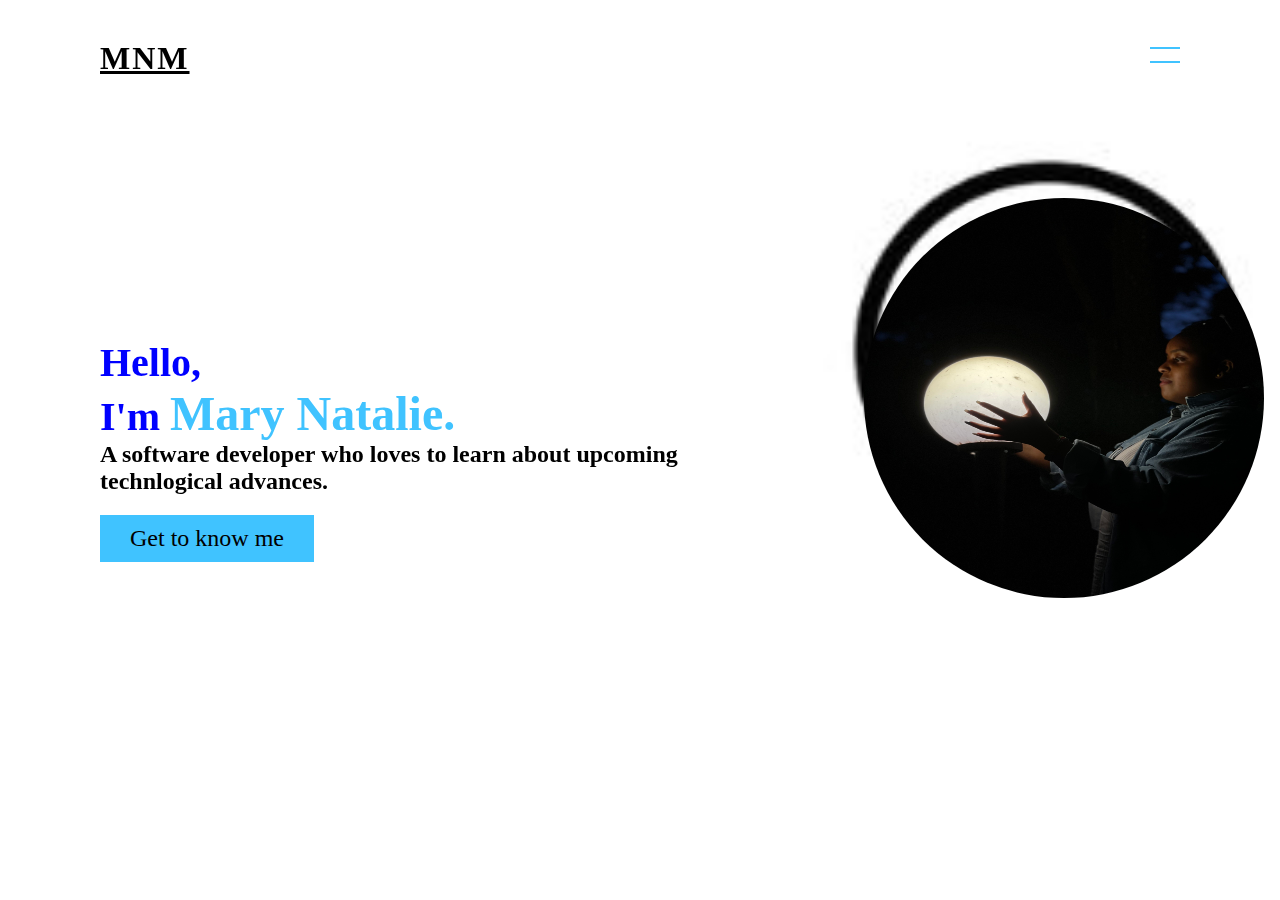
<file: index.html>
<!DOCTYPE html>
<html lang="en">

<head>
    <meta charset="UTF-8">
    <link rel="stylesheet" type="text/css" href="index.css">
    <link rel="stylesheet" href="https://cdnjs.cloudflare.com/ajax/libs/font-awesome/5.15.3/css/all.min.css"
        integrity="sha512-iBBXm8fW90+nuLcSKlbmrPcLa0OT92xO1BIsZ+ywDWZCvqsWgccV3gFoRBv0z+8dLJgyAHIhR35VZc2oM/gI1w=="
        crossorigin="anonymous" referrerpolicy="no-referrer" />
    <meta name="viewport" content="width=device-width, initial-scale=1.0">
    <title>Portfolio Landing page</title>
</head>

<body>
    <section class="banner" id="sec">
        <header>
            <a href="index.html" class="logo">MNM</a>
            <div id="toggle" onclick="toggle()"></div>
        </header>
        <div class="content">
            <h2>Hello,<br>I'm <span>Mary Natalie.</span></h2>
            <p>A software developer who loves to learn about upcoming technlogical advances.</p>
            <img src="IMG_0829.jpg" height="400" width="400" alt="">
            <a href="aboutme.html">Get to know me</a>
        </div>
        <ul class="sci">
            <li><a href="#"><i class="fab fa-facebook-f"></i></a></li>
            <li><a href="#"><i class="fab fa-instagram"></i></a></li>
            <li><a href="#"><i class="fab fa-github-square"></i></i></a></li>
        </ul>
    </section>
    <div id="navigation">
        <ul>
            <li><a href="index.html">Home</a></li>
            <li><a href="aboutme.html">About Me</a></li>
            <li><a href="projects.html">Projects</a></li>
            <li><a href="contacts.html">Contact</a></li>
        </ul>
    </div>
    <script src="https://cdnjs.cloudflare.com/ajax/libs/jquery/3.6.0/jquery.min.js" referrerpolicy="no-referrer">
    </script>
    <script src="JS/index.js"></script>

</body>

</html>
</file>
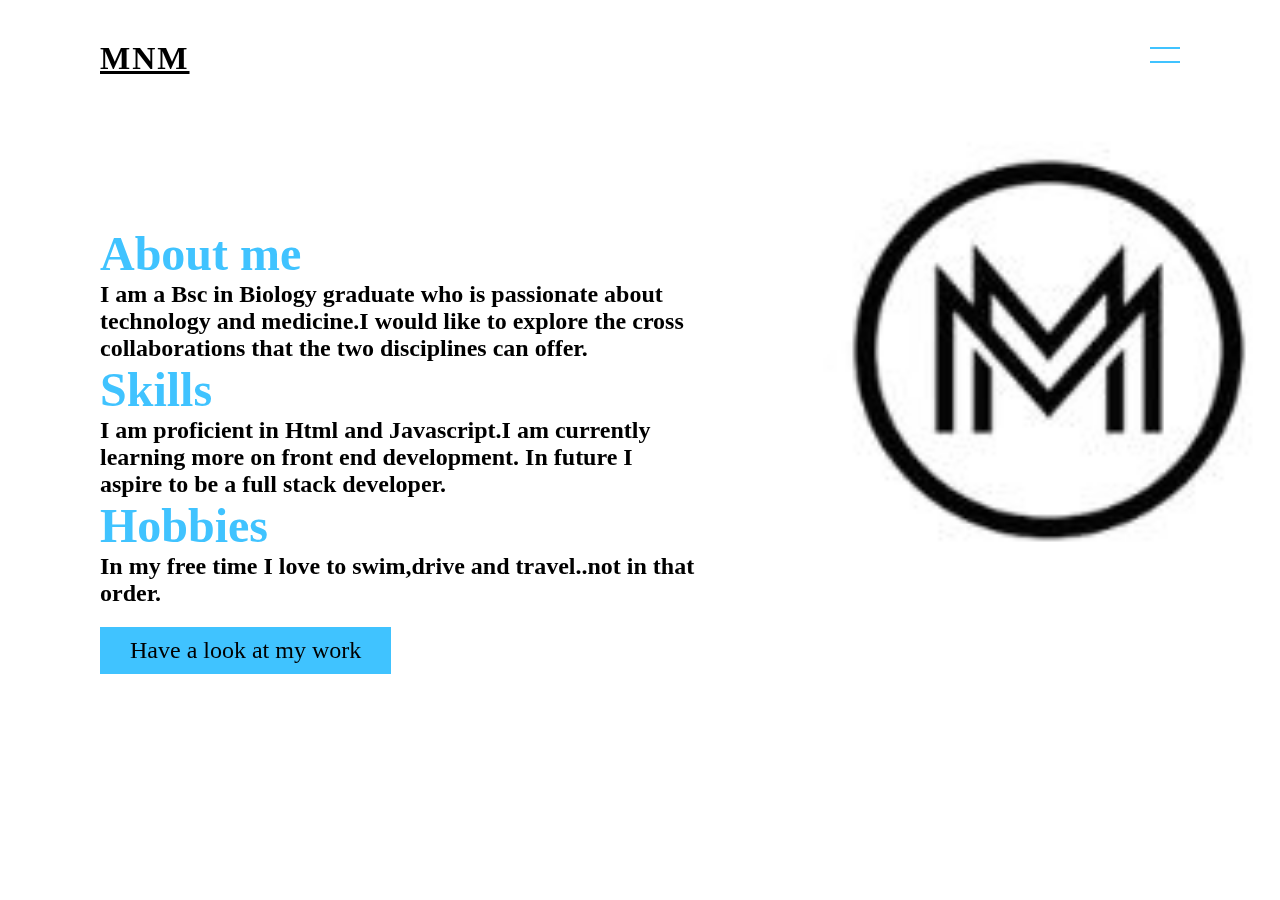
<file: aboutme.html>
<!DOCTYPE html>
<html lang="en">

<head>
    <meta charset="UTF-8">
    <link rel="stylesheet" type="text/css" href="index.css">
    <link rel="stylesheet" href="https://cdnjs.cloudflare.com/ajax/libs/font-awesome/5.15.3/css/all.min.css"
        integrity="sha512-iBBXm8fW90+nuLcSKlbmrPcLa0OT92xO1BIsZ+ywDWZCvqsWgccV3gFoRBv0z+8dLJgyAHIhR35VZc2oM/gI1w=="
        crossorigin="anonymous" referrerpolicy="no-referrer" />
    <meta name="viewport" content="width=device-width, initial-scale=1.0">
    <title>Portfolio Landing page</title>
</head>

<body>
    <section class="banner" id="sec">
        <header>
            <a href="index.html" class="logo">MNM</a>
            <div id="toggle" onclick="toggle()"></div>
        </header>
        <div class="content">
            <h2> <span>About me</span></h2>
            <p>I am a Bsc in Biology graduate who is passionate about technology and medicine.I would like to explore
                the cross collaborations that the two disciplines can offer.</p>
               
                <h2> <span>Skills</span></h2>
             <p>I am proficient in Html and Javascript.I am currently learning more on front end development. In future I aspire to be a full stack developer.</p>   
             <h2> <span>Hobbies</span></h2>
             <p>In my free time I love to swim,drive and
                travel..not in that order.</p>  
            <a href="projects.html">Have a look at my work</a>
        </div>
        <ul class="sci">
            <li><a href="#"><i class="fab fa-facebook-f"></i></a></li>
            <li><a href="#"><i class="fab fa-instagram"></i></a></li>
            <li><a href="#"><i class="fab fa-github-square"></i></i></a></li>
        </ul>
    </section>
    <div id="navigation">
        <ul>
            <li><a href="index.html">Home</a></li>
            <li><a href="aboutme.html">About Me</a></li>
            <li><a href="projects.html">Projects</a></li>
            <li><a href="contacts.html">Contact</a></li>
        </ul>
    </div>
    <script src="https://cdnjs.cloudflare.com/ajax/libs/jquery/3.6.0/jquery.min.js" referrerpolicy="no-referrer">
    </script>
    <script src="JS/index.js"></script>

</body>

</html>
</file>
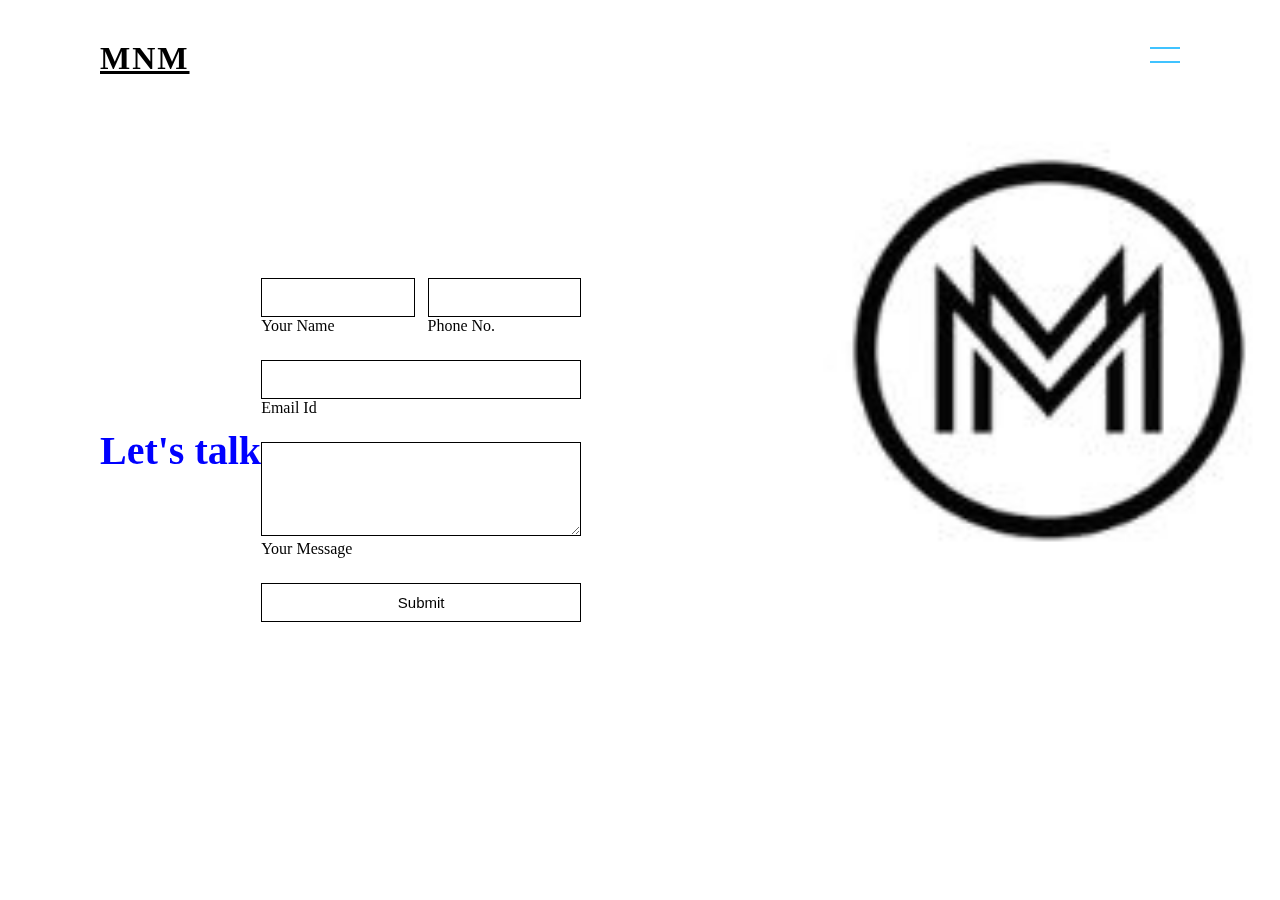
<file: contacts.html>
<!DOCTYPE html>
<html lang="en">
<head>
    <meta charset="UTF-8">
    <link rel="stylesheet" type="text/css" href="index.css">
    <link rel="stylesheet" href="https://cdnjs.cloudflare.com/ajax/libs/font-awesome/5.15.3/css/all.min.css"
		integrity="sha512-iBBXm8fW90+nuLcSKlbmrPcLa0OT92xO1BIsZ+ywDWZCvqsWgccV3gFoRBv0z+8dLJgyAHIhR35VZc2oM/gI1w=="
		crossorigin="anonymous" referrerpolicy="no-referrer" />
    <meta name="viewport" content="width=device-width, initial-scale=1.0">
    <title>Portfolio Landing page</title>
</head>
<body>
    <section class= "banner" id="sec">
        <header>
            <a href="index.html" class="logo">MNM</a>
            <div id="toggle" onclick="toggle()"></div>
        </header>
        <div class="content">
            <h2>Let's talk </span></h2>
            
            
          
        </div>
		<div class="contactme">
			<form>
				<div class="row">
					<div class="input-group">
						<input type="text" class="name" required>
						<label for="name"><i class="fas fa-user"></i>Your Name</label>
					</div>
	
					<div class="input-group">
						<input type="text" class="number" required>
						<label for="number"><i class="fas fa-phone"></i>Phone No.</label>
					</div>
				</div>
	
				<div class="input-group">
					<input type="email" class="email" required>
					<label for="email"><i class="fas fa-at"></i>Email Id</label>
				</div>
	
				<div class="input-group">
					<textarea id="message" rows="4" required></textarea>
					<label for="message"><i class="fas fa-comment-dots"></i>Your Message</label>
				</div>
				<button type="submit">Submit</button>
			</form>
	
        <ul class="sci">
            <li><a href="#"><i class="fab fa-facebook-f"></i></a></li>
            <li><a href="#"><i class="fab fa-instagram"></i></a></li>
            <li><a href="#"><i class="fab fa-github-square"></i></i></a></li>
        </ul>
    </section>
    <div id="navigation">
        <ul>
                    <li><a href="index.html">Home</a></li>
					<li><a href="aboutme.html">About Me</a></li>
					<li><a href="projects.html">Projects</a></li>
					<li><a href="contacts.html">Contact</a></li>
        </ul>
     </div> 
     <script src="https://cdnjs.cloudflare.com/ajax/libs/jquery/3.6.0/jquery.min.js" referrerpolicy="no-referrer">
     </script>  
     <script src="JS/index.js"></script>
     
</body>
</html>
</file>
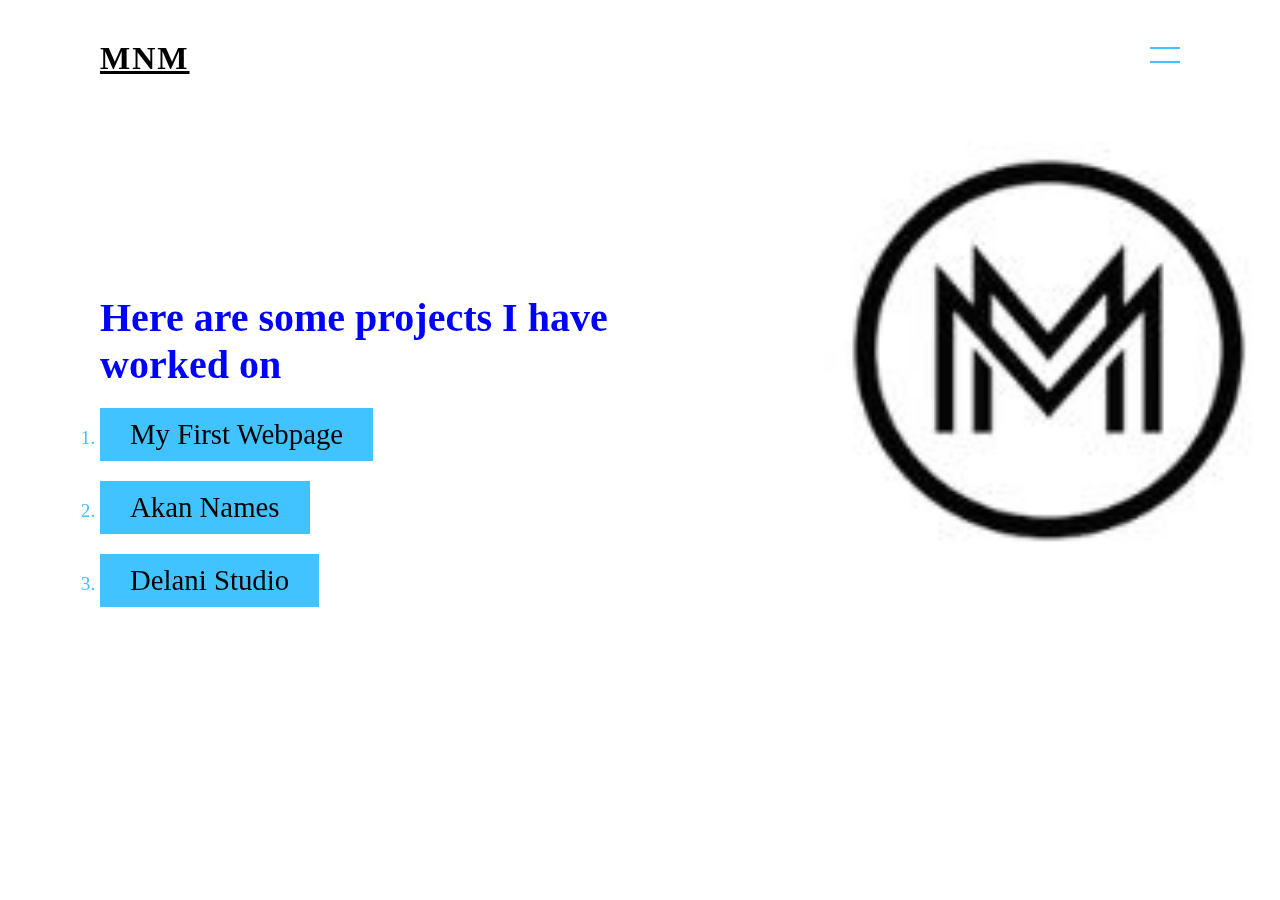
<file: projects.html>
<!DOCTYPE html>
<html lang="en">
<head>
    <meta charset="UTF-8">
    <link rel="stylesheet" type="text/css" href="index.css">
    <link rel="stylesheet" href="https://cdnjs.cloudflare.com/ajax/libs/font-awesome/5.15.3/css/all.min.css"
		integrity="sha512-iBBXm8fW90+nuLcSKlbmrPcLa0OT92xO1BIsZ+ywDWZCvqsWgccV3gFoRBv0z+8dLJgyAHIhR35VZc2oM/gI1w=="
		crossorigin="anonymous" referrerpolicy="no-referrer" />
    <meta name="viewport" content="width=device-width, initial-scale=1.0">
    <title>Portfolio Landing page</title>
</head>
<body>
    <section class= "banner" id="sec">
        <header>
            <a href="index.html" class="logo">MNM</a>
            <div id="toggle" onclick="toggle()"></div>
        </header>
        <div class="content">
            <h2>Here are some projects I have worked on</h2>
            <ol>
                <li><a href=" https://mbaire.github.io/hello-world/">My First Webpage</a></li>
                <li><a href="https://github.com/Mbaire/Akanapp.git">Akan Names</a></li>
                <li><a href="https://mbaire.github.io/Delanistudio/">Delani Studio</a></li>
            </ol>
           
        </div>
        <ul class="sci">
            <li><a href="#"><i class="fab fa-facebook-f"></i></a></li>
            <li><a href="#"><i class="fab fa-instagram"></i></a></li>
            <li><a href="#"><i class="fab fa-github-square"></i></i></a></li>
        </ul>
    </section>
    <div id="navigation">
        <ul>
                    <li><a href="index.html">Home</a></li>
					<li><a href="aboutme.html">About Me</a></li>
					<li><a href="projects.html">Projects</a></li>
					<li><a href="contacts.html">Contact</a></li>
        </ul>
     </div> 
     <script src="https://cdnjs.cloudflare.com/ajax/libs/jquery/3.6.0/jquery.min.js" referrerpolicy="no-referrer">
     </script>  
     <script src="JS/index.js"></script>
     
</body>
</html>
</file>
<file: index.css>
*
{
    margin: 0;
    padding: 0;
    box-sizing:border-box;
}
header
{
    position:absolute;
    top:0;
    left: 0;
    width: 100%;
    display: flex;  
    justify-content:space-between;
    padding: 40px 100px;
    z-index: 10000;
    transition: 0.6s;
}
header .logo
{
    font-weight: 700;
    color:black;
    font-size: 2em;
    text-transform: uppercase;
    letter-spacing: 2px;
    transition: 10s;
}
header #toggle
{
    position:relative;
    width:30px;
    height:30px;
    cursor:pointer;
}
header #toggle:before
{
    content: '';
    position: absolute; 
    top: 7px;
    width:100%;
    height:2px;
    background: #40c3ff;
}
header #toggle:after
{
    content: '';
    position:absolute;
    bottom:7px;
    width:100%;
    height:2px;
    background: #40c3ff;  
}
 .banner.active header #toggle:before
 {
     top: 50%;
     left: 50%;
     transform: translate(-50%,-50%) rotate(45deg);
 }  
 .banner.active header #toggle:after
 {
    top: 50%;
    left: 50%;
    transform: translate(-50%,-50%) rotate(-45deg);
 } 
 .banner 
{
   position: relative;  
   width: 100%;
   min-height: 100vh;
   padding: 100px;
   background-image: url(zmnm.jpg);
   background-size: cover;
   display: flex;
   align-items: center;
   transition:0.5s;
   z-index: 2;
 }
 .banner.active{
     transform: translateX(-400px);
 }
 #navigation{
     position: fixed;
     top: 0;
     right:0;
     width: 400px;
     height: 100vh;
     background:#40c3ff;
     z-index:1;
     display: grid;
     place-items: centre;
     transition: 0.5s;
 }
 #navigation.active{
     right: 0;
 }
 #navigation ul{
     position: relative;
     display: flex;
     flex-direction: column;
     top:30%;
 }
 #navigation ul li{
     list-style: none;
     text-align: center;
     

 }
 #navigation ul li a{
     color: #fff;
     text-decoration: none;
     display: inline-block;
     font-size: 2em;
     font-weight: 600;
     text-transform: uppercase;
     place-items: center; 
 }
 .content{
     max-width: 600px;
 }
 .content h2{
    color:blue;
    font-size: 2.5em;
 }
 .content h2 span{
     color:#40c3ff;
     font-size: 1.2em;
 }
 .content ol li{
    font-size: 1.2em;
    color:#40c3ff; 
    font-size: 300;
    
 }
 .content p{
     color:black;
     font-size:x-large;
     font-weight: bolder;
 }
 .content a{
     position: relative;
     display: inline-block;
     margin-top:20px;
     background: #40c3ff;
     color:black;
     padding: 10px 30px;
     text-decoration: none;
     font-size: 1.5em;
     font-weight: 500;
}
 .sci 
{
    position:absolute;
    display: flex;
    flex-direction:column;
    right: 100px;
    font-size:x-large;
 }
.sci li
{
    list-style: none;
}
.sci li a{
    position: relative;
    display: grid;
    place-items: centre;
    width: 45px;
    height: 45px;
    text-decoration: none;
    font-size: larger;
}
.sci li a:hover{
    background:#40c3ff;
}
.sci li a img{
    max-width: 20px;
    filter: invert(1);
    mix-blend-mode: difference;
}
@media (max-width: 767px)
   {header{
     padding:20px 50px;   
}
.banner{
    padding: 100px 50px 150px;
}
.banner h2{
    font-size: 1.8em;
}      
.banner .content p,
.banner .content a
{ font-size: 1em}
.banner .active{
    transform: translateX(-250px);
}
 
#navigation
{
    width: 250px;
}
#navigation ul li a
 {
    font-size: 1.5em;
    margin: 5px 0;
    float: left;

 }
}
.sci {
    position: absolute;
    bottom: 5px;
    right:initial;
     flex-direction: row;
}
.sci li a{
    margin: initial;
    margin-right: 10px;
    color: black;
} 

form{

	width: 80%;

	max-width: 400px;
}
.input-group{
	margin-bottom: 25px;
	position: relative;
}
input, textarea{
	width: 100%;
	padding: 10px;
	outline: 0;
	border: 1px solid black; 
	color:black;
	background: transparent;
	font-size: 15px;
}
label{
	left: 0;
	top: 0;
	padding: 10px;
	color: black;
	cursor: text;

	
}
button{
	font-size: 15px;
	padding: 10px;
	color: black;
	outline: none;
	background: transparent;
	border: 1px solid black;
	width: 100%;
	cursor: pointer;
}
input:focus~label,
input:valid~label,
textarea:focus~label,
textarea:valid~label{
	top: -35px;
	font-size: 14px;
}
.row{
	display: flex;
	align-items: center;
	justify-content: space-between;
}
.row .input-group{
	flex-basis: 48%;
}
img{
    position: absolute;
    top: 22%;
    left: 67.5%;
    float: inherit;
     border-radius: 67%;
    background-color: black;
}
</file>
